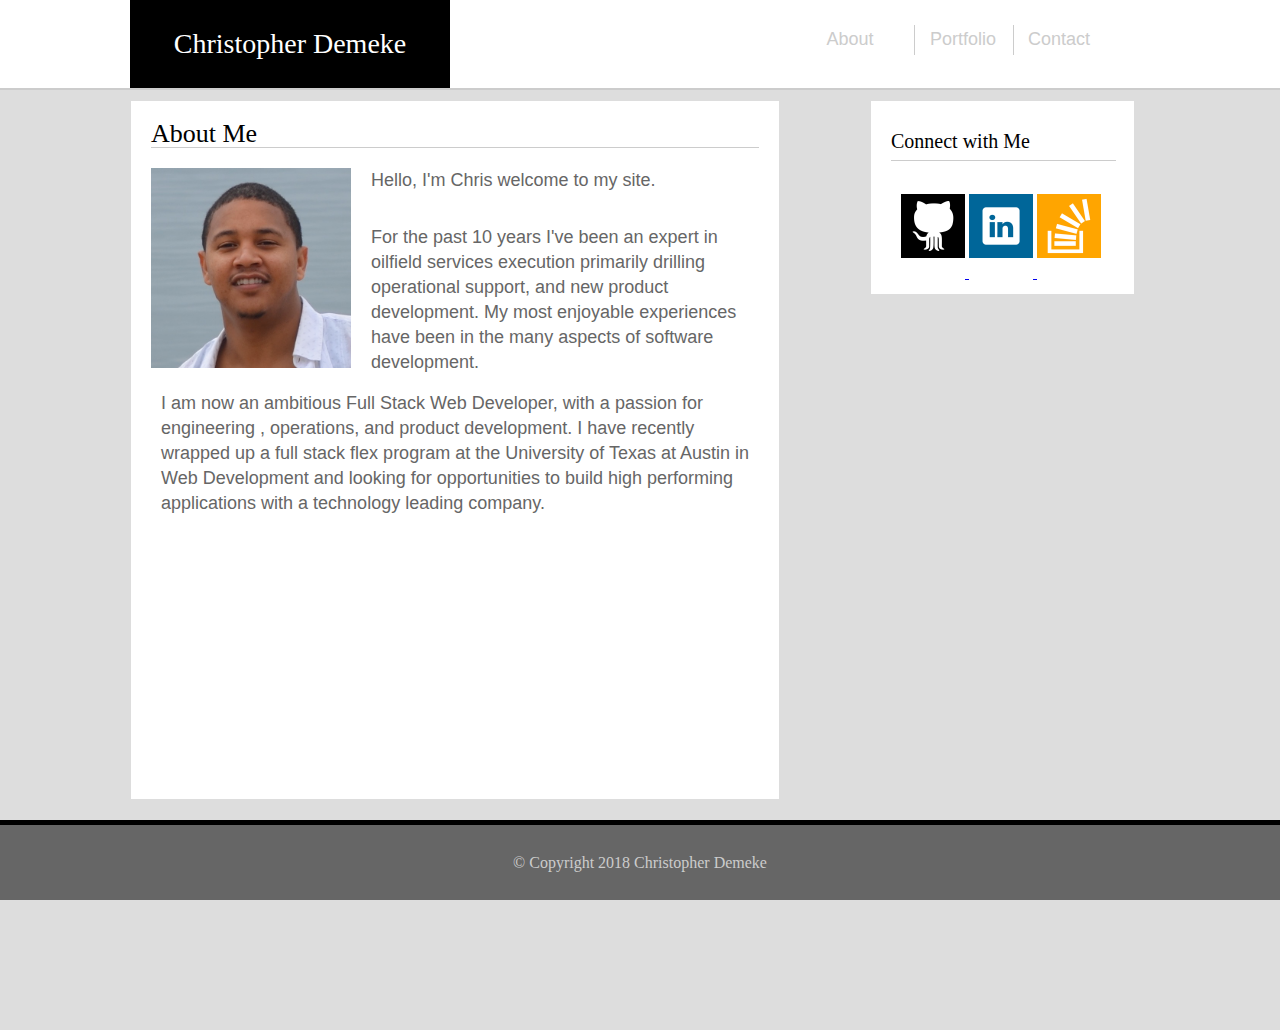
<file: index.html>
<!DOCTYPE html>
<html lang="en-us">

<head>
    <meta charset="utf-8" />
    <title>Basic Portfolio</title>
    <!-- CSS Files-->
    <!-- reset.css is for cross browser normalization -->
    <link rel="stylesheet" href="./assets/css/reset.css">
    <link rel="stylesheet" type="text/css" href="./assets/css/style.css" />
</head>

<body>
    <!-- Header section includes name plate and nav bar-->
    <header>
        <div class="yourName">
            <h1>Christopher Demeke</h1>
        </div>
        <nav>
            <ul>
                <!-- Links to each html page in folder-->
                <li>
                    <a href="./index.html">About</a>
                </li>
                <li id="navport">
                    <a href="./portfolio.html">Portfolio</a>
                </li>
                <li>
                    <a href="./contact.html">Contact </a>
                </li>
            </ul>
        </nav>
    </header>


    <!-- Wrapper contains all page content-->
    <div class="wrapper">
        <section class="pageContent">
            <div class="pageName">
                <h2>About Me</h2>
            </div>
            <div class="biotext">
                <img id="bioImage" src="./assets/images/Chris.jpg" alt="Christopher Demeke">

                <p>
                    Hello, I'm Chris welcome to my site.
                </p>
                <br>
                <!-- <p>
                    I spent most of my life in Texas. I grew up in Houston and went to school for engineering in Austin "Hook'em Horns".
                </p>
                <br> -->
                <!-- <p>
                    A few things about me is I like sports mainly basketball and soccer. I love to read fiction any thing in the Geek, Nerd,
                    Adventure spectrum if your looking for recommendations just contact me.
                </p>
                <br>
                <p>
                    I've worked all over the United States, and even internationally to places like Canada, Russia, China, Turkey, and South
                    Africa. China is my favorite place to work it so different and the food is great.
                </p> -->
                <!-- <br>
                <p>
                    I like to travel out side of work as well. A few places I'd recommend are Japan, Hong Kong, Thailand, Germany, Hungary, Czech
                    Republic, Netherlands, Austria, and many others.
                </p> -->
                <br>
                <p>
                    For the past 10 years I've been an expert in oilfield services execution primarily drilling operational support, and new
                    product development. My most enjoyable experiences have been in the many aspects of software development.
                </p>
                <br>
                <p>I am now an ambitious Full Stack Web Developer, with a passion for engineering , operations, and product
                    development. I have recently wrapped up a full stack flex program at the University of Texas at Austin
                    in Web Development and looking for opportunities to build high performing applications with a technology
                    leading company.
                </p>

            </div>
        </section>

        <!-- Section contains links to github, linked, and stackoverflow-->
        <section class="linkBlock">
            <div class="connectWM">
                <h3>Connect with Me</h3>
            </div>
            <div class="links">
                <a href="https://www.github.com">
                    <img id="github-link" src="./assets/images/GitHub/github.png" alt="github-mark">
                </a>
                <a href="https://www.linkedin.com/in/christopher-demeke/">
                    <img id="linkedin-link" src="./assets/images/LinkedIn/Linkedin.png" alt="linkedin-mark">
                </a>
                <a href="https://www.stackoverflow.com">
                    <img id="stackoverflow-link" src="./assets/images/Stackoverflow/stackoverflow.png" alt="stackoverflow-mark">
                </a>
            </div>
        </section>
    </div>


    <footer>
        <div class="footText">
            <h4> &copy; Copyright 2018 Christopher Demeke</h4>
        </div>
    </footer>
</body>

</html>
</file>
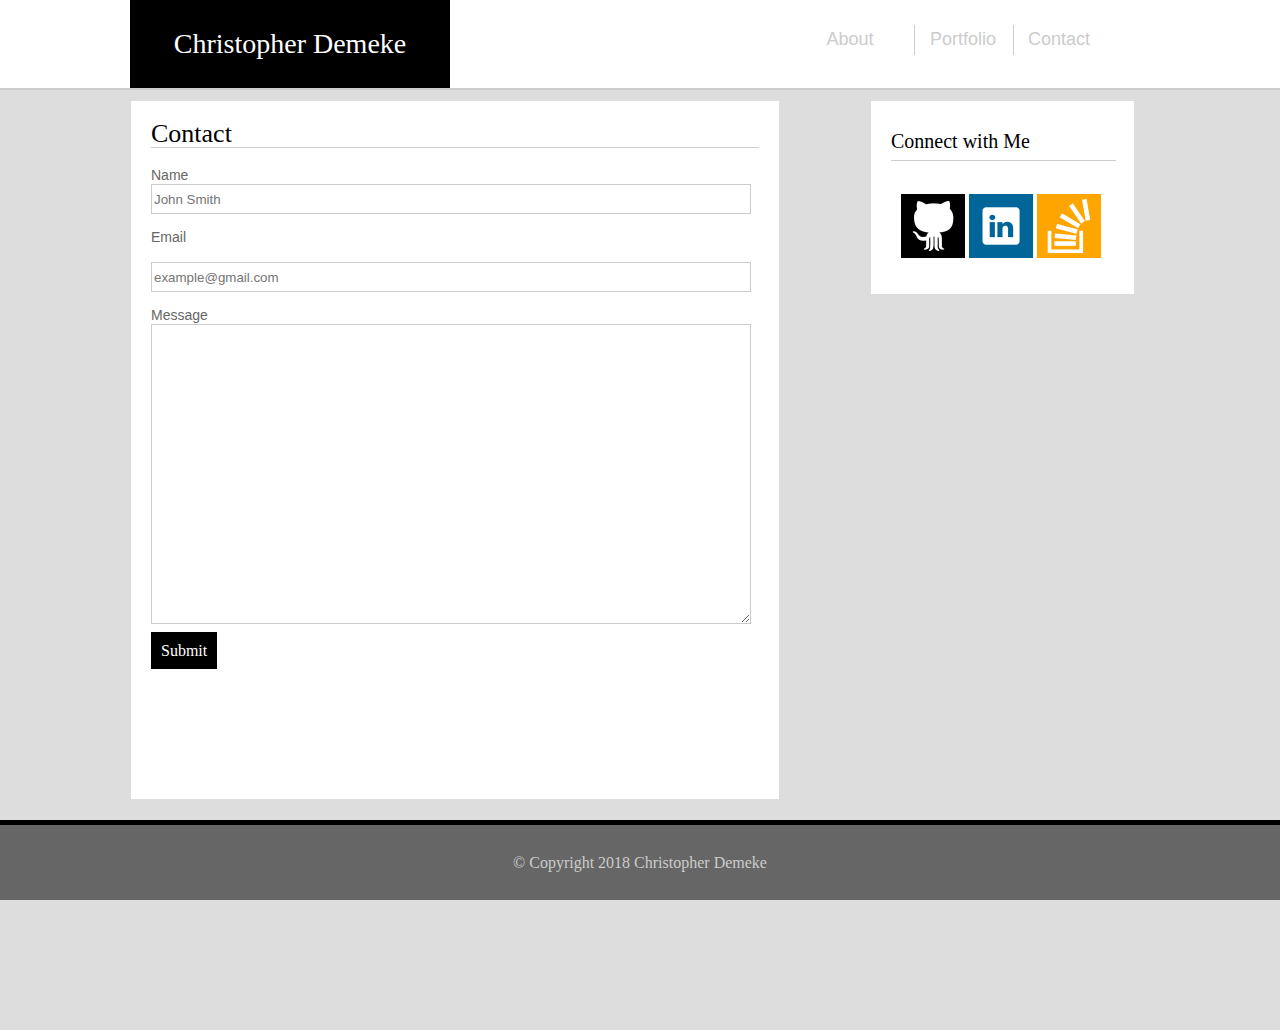
<file: contact.html>
<!DOCTYPE html>
<html lang="en-us">

<head>
    <meta charset="utf-8" />
    <title>Basic Portfolio</title>
    <!-- CSS File-->
    <link rel="stylesheet" href="./assets/css/reset.css">
    <link rel="stylesheet" type="text/css" href="./assets/css/style.css" />
</head>


<body>
        <!-- Header section includes name plate and nav bar-->
        <header>
            <div class="yourName">
                <h1>Christopher Demeke</h1>
            </div>
            <nav>
                <ul>
                    <!-- Links to each html page in folder-->
                    <li>
                        <a href="./index.html">About</a>
                    </li>
                    <li id="navport">
                        <a href="./portfolio.html">Portfolio</a>
                    </li>
                    <li>
                        <a href="./contact.html">Contact </a>
                    </li>
                </ul>
            </nav>
        </header>

    <!-- Wrapper contains all page content-->
    <div class="wrapper">
        <section class="pageContent">
            <div class="pageName">
                <h2>Contact</h2>
            </div>

            <div class="contactForm">

                <form action="conactMe">
                    <label for="name">Name</label>
                    <br>
                    <input type="text" name="name_input" id="name" placeholder="John Smith">
                    <br>
                    <br>
                    <label for="email">Email</label>
                    <br>
                    <br>
                    <input type="text" name="email_input" id="email" placeholder="example@gmail.com">
                    <br>
                    <br>
                    <label for="message">Message</label>
                    <br>
                    <textarea name="message" id="message" cols="30" rows="10"></textarea>
                    <br>
                    <br>
                    <a href="#">Submit</a>
                </form>

            </div>
        </section>

          <!-- Section contains links to github, linked, and stackoverflow-->
          <section class="linkBlock">
                <div class="connectWM">
                    <h3>Connect with Me</h3>
                </div>
                <div class="links">
                    <a href="https://www.github.com"><img id="github-link" src="./assets/images/GitHub/github.png" alt="github-mark"></a>
                    <a href="https://www.linkedin.com/in/christopher-demeke/"><img id="linkedin-link" src="./assets/images/LinkedIn/Linkedin.png" alt="linkedin-mark"></a>
                    <a href="https://www.stackoverflow.com"><img id="stackoverflow-link" src="./assets/images/Stackoverflow/stackoverflow.png" alt="stackoverflow-mark"></a>
                </div>
            </section>
        </div>

    <footer>
        <div class="footText">
            <h4> &copy; Copyright 2018 Christopher Demeke</h4>
        </div>
    </footer>
</body>

</html>
</file>
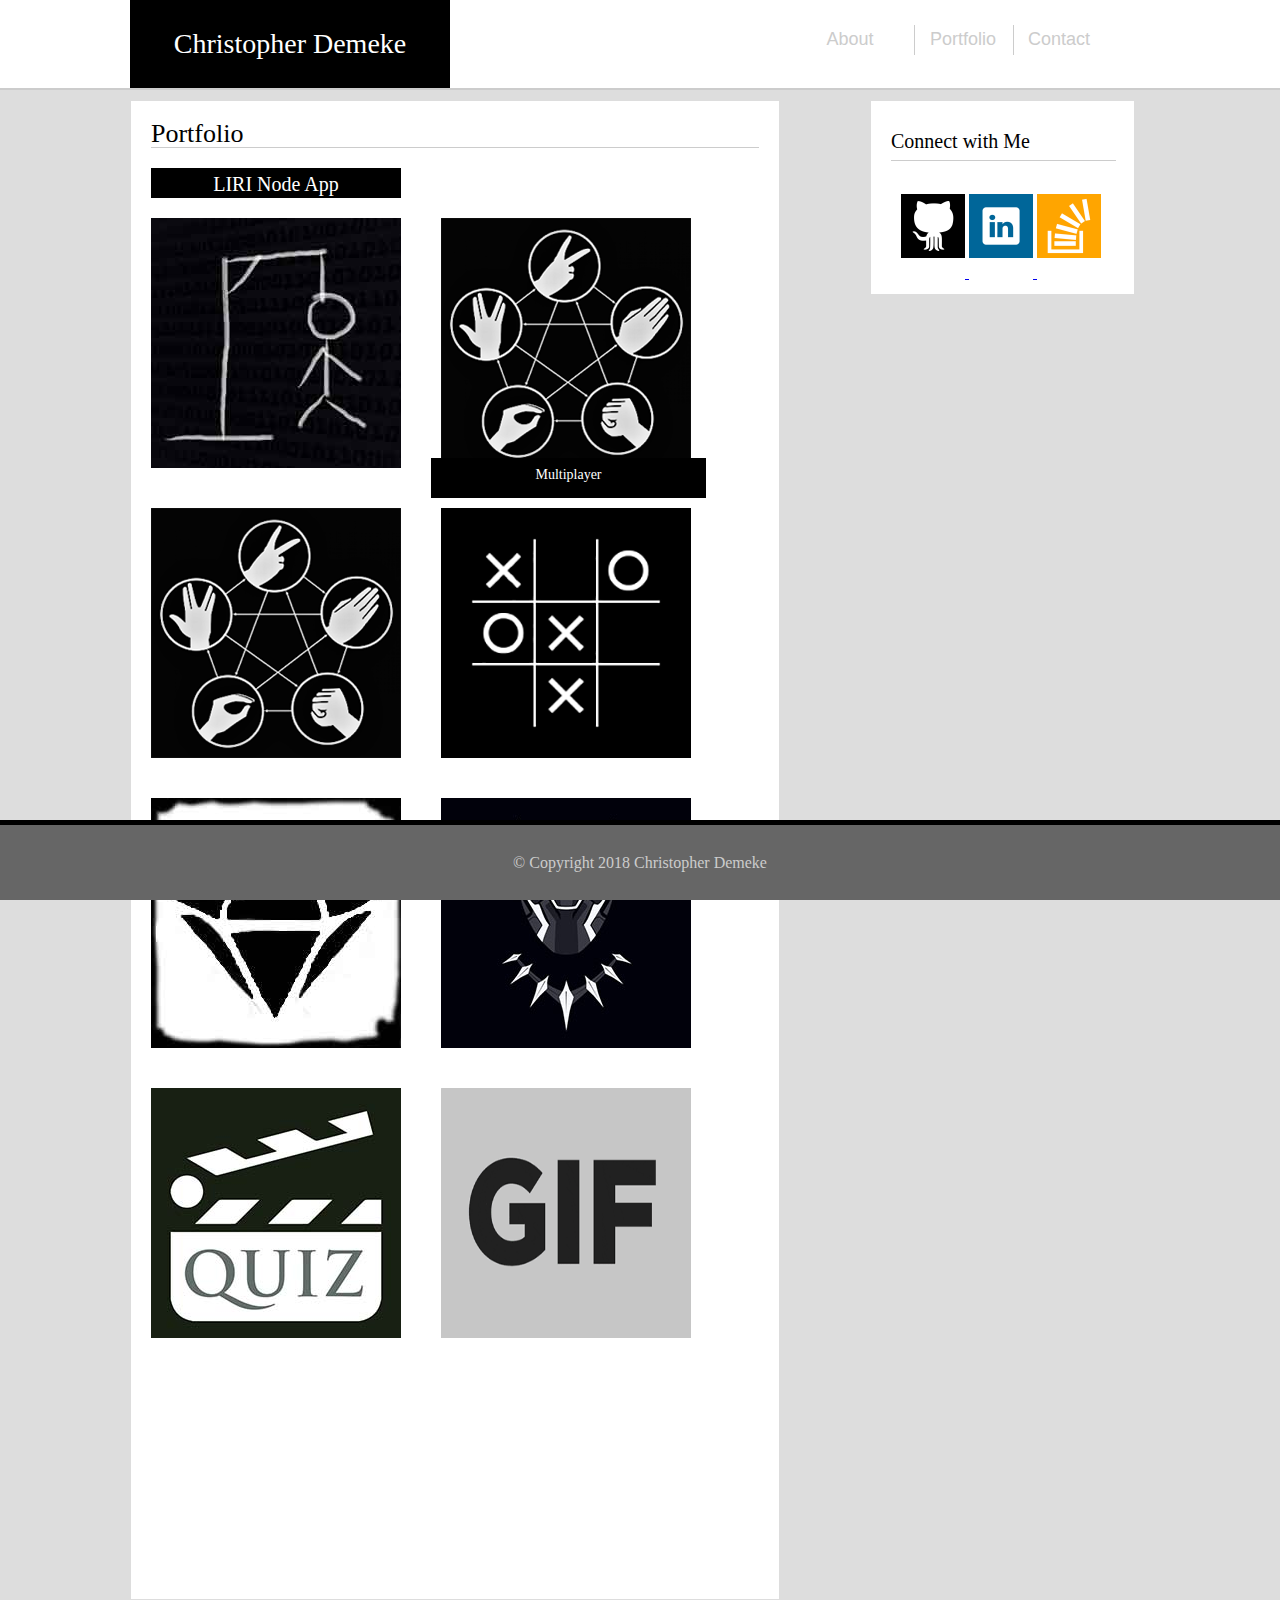
<file: portfolio.html>
<!DOCTYPE html>
<html lang="en-us">

<head>
    <meta charset="utf-8" />
    <title>Basic Portfolio</title>
    <!-- CSS File-->
    <link rel="stylesheet" href="./assets/css/reset.css">
    <link rel="stylesheet" type="text/css" href="./assets/css/style.css" />
</head>

<body>
    <!-- Header section includes name plate and nav bar-->
    <header>
        <div class="yourName">
            <h1>Christopher Demeke</h1>
        </div>
        <nav>
            <ul>
                <!-- Links to each html page in folder-->
                <li>
                    <a href="./index.html">About</a>
                </li>
                <li id="navport">
                    <a href="./portfolio.html">Portfolio</a>
                </li>
                <li>
                    <a href="./contact.html">Contact </a>
                </li>
            </ul>
        </nav>
    </header>




    <!-- Wrapper contains all page content-->
    <div class="wrapper">
        <section class="pageContent_portfolio">
            <div class="pageName">
                <h2>Portfolio</h2>
            </div>
            <div id="gitLinks">
                <a class="gitrepo" href="https://github.com/Cdemeke1227/liri-node-app.git">
                    <h3 class="linkText">LIRI Node App</h3>
                </a>
            </div>
            <div id="image1">
                <a href="https://cdemeke1227.github.io/Hangman-Game/">
                    <img class="box" src="./assets/images/Hangman.jpg" alt="Tic-Tac-Toe">
                </a>
                <!-- <h5>Hangman</h5> -->
            </div>
            <div id="image2">
                <a href="https://cdemeke1227.github.io/RPS-Multiplayer/">
                    <img class="box" src="./assets/images/rock_paper_lizard_spock_by_allicaleb.png" alt="Rock_Papper_Scissors_Lizard_Spock">
                </a>
                <h5>Multiplayer</h5>
            </div>
            <div id="image2">
                <a href="https://cdemeke1227.github.io/Lizard_Expansion/">
                    <img class="box" src="./assets/images/rock_paper_lizard_spock_by_allicaleb.png" alt="Rock_Papper_Scissors_Lizard_Spock">
                </a>
                <!-- <h5>Single Player</h5> -->
            </div>
            <div id="image3">
                <a href="https://cdemeke1227.github.io/Tic-Tac-Toe/">
                    <img class="box" src="./assets/images/tictactoe.png" alt="Hangman">
                </a>
                <!-- <h5>Tic Tac Toe</h5> -->
            </div>


            <div id="image4">
                <a href="https://cdemeke1227.github.io/week-4-game/">
                    <img class="box" src="./assets/images/crystal.jpg" alt="Crystals-Collector">
                </a>
                <!-- <h5>Crystals Collector</h5> -->
            </div>

            <div id="image5">
                <a href="https://cdemeke1227.github.io/RPG-Game/">
                    <img class="box" src="./assets/images/black-panther.jpg" alt="Black-Panther-RPG">
                </a>
                <!-- <h5>RPG Black Panther</h5> -->
            </div>

            <div id="image6">
                <a href="https://cdemeke1227.github.io/TriviaGame/">
                    <img class="box" src="./assets/images/movietrivia.jpg" alt="Movie-Trivia">
                </a>
                <!-- <h5>Movie Trivia</h5> -->
            </div>
            <div id="image7">
                <a href="https://cdemeke1227.github.io/Giftastic/">
                    <img class="box" src="./assets/images/giftastic.gif" alt="Giftatic">
                </a>
                <!-- <h5>Giftastic</h5> -->
            </div>
        </section>

        <!-- Section contains links to github, linked, and stackoverflow-->
        <section class="linkBlock">
            <div class="connectWM">
                <h3>Connect with Me</h3>
            </div>
            <div class="links">
                <a href="https://www.github.com">
                    <img id="github-link" src="./assets/images/GitHub/github.png" alt="github-mark">
                </a>
                <a href="https://www.linkedin.com/in/christopher-demeke/">
                    <img id="linkedin-link" src="./assets/images/LinkedIn/Linkedin.png" alt="linkedin-mark">
                </a>
                <a href="https://www.stackoverflow.com">
                    <img id="stackoverflow-link" src="./assets/images/Stackoverflow/stackoverflow.png" alt="stackoverflow-mark">
                </a>
            </div>
        </section>
    </div>

    <footer>
        <div class="footText">
            <h4> &copy; Copyright 2018 Christopher Demeke</h4>
        </div>
    </footer>
</body>

</html>
</file>
<file: assets/css/style.css>
/* HW Basic Portfolio - Christopher Demeke */
/*****************************/
/*****************************/
* {
    box-sizing: border-box;
}

body {
    background: #dddddd;
}
/*****************************/
/*****************************/
/* Header Section */
/*****************************/
header {
    position: fixed;
    top:0;
    width: 100%;
    z-index: 100;
    background: #ffffff;
    border-bottom: 2px solid #cccccc;
    height: 90px;
    margin-top: 0;
}

.yourName {
    float:left;
    background: black;
    padding: 30px;
    height: 88px;
    width: 320px;
    margin-left: 130px;
    margin-right: 360px;
}

nav {
    float: left;
    height: 87px;
    width: 400px;
}

nav li {
    display: inline-block;
    text-align: center; 
    height: 20px;
    width: 100px;
    padding: 30px;
    padding-left: 10px;
    padding-right:10px;

}

 nav a {
    color: #cccccc;
    text-decoration: none;
    font-family: Helvetica;
    font-size: 18px;
    margin-right: 20px;
 }
 
/*****************************/
/*****************************/
 /* Next section is Page Content portion */
 /*****************************/
 .wrapper {
    padding: 70px;
   
    height: 1030px;
    margin: 10px, 600px, 10px, 60px;
    }

.pageContent {
        float: left;
        background: #ffffff;
        margin-left: 60px;
        margin-top: 30px;
        margin-bottom: 30px;
        margin-right: 90px;
        width: 650px;
        height: 700px;
        border:  1px solid #dddddd;
        clear: both;
}

.pageContent p {
    margin-left: 30px;
    width: 600px;
    
}

.pageName {
    margin-left: 20px;
    margin-right: 20px;
    margin-bottom: 20px;
    margin-top: 20px;
    border-bottom: 1px solid #cccccc;
}
/*****************************/
/* About Me Section */
/*****************************/
.biotext {
    float: left;

}
/*****************************/
/* Contact Section */
/*****************************/
.contactForm {
    float: left;
    margin-left: 20px;
}

.contactForm label {
    float: left;
    font-family: Arial;
    font-size: 14px;
    color: #666666;
}

.contactForm input {
    width: 600px;
    height: 30px;
    border: 1px solid #cccccc;
}

.contactForm textarea {
    width: 600px;
    height: 300px;
    border: 1px solid #cccccc;
}

.contactForm a {
    background: black;
    color: #ffffff;
    text-decoration: none;
    padding: 10px;
}
/*****************************/
/* Portfolio Section */
/*****************************/
.pageContent_portfolio {
    float: left;
    background: #ffffff;
    margin-left: 60px;
    margin-top: 30px;
    margin-bottom: 30px;
    margin-right: 90px;
    width: 650px;
    height: 1500px;
    border:  1px solid #dddddd;
    clear: both;
}

.box {
    float: left;
    width: 250px;
    height: 250px;
    margin: 20px;
}

/*****************************/
/*****************************/
/* Connect With Me Section */
/*****************************/
.linkBlock {
    float: left;
    background: #ffffff;
    margin-top: 30px;
    width: 265px;
    height: 195px;
    border:  1px solid #dddddd;
}

.connectWM {
    width: 225px;
    height: 30px;
    margin-top: 30px;
    margin-left: 20px;
    border-bottom: 1px solid #cccccc;
}

.links {
    width: 265px;
    height: 165;
    margin-top: 30px;
    
}

/*****************************/
/* IDs */
/*****************************/
#navport {
    border-right: 1px solid #cccccc;
    border-left: 1px solid #cccccc;
    height: 30px;
    padding-top: 5px;
    padding-bottom: 5px;
    padding-right: 10px;
    padding-left: 15px;

}

#image1 {
    position: relative;
}

#image2 {
    position: relative;
}

#image3 {
    position: relative;
}

#image4 {
    position: relative;
}

#image5 {
    position: relative;
}
#image6 {
    position: relative;
}
#image7 {
    position: relative;
}
#bioImage {
    width: 200px;
    height: 200px;
    float: left;
    margin-left: 20px;
    margin-right: 20px;
    margin-bottom: 20px;
}
#github-link {
    width: 64px;
    height: 64px;
    margin-bottom: 20px;
    margin-left: 30px;
    margin-top: 3px;

}
#linkedin-link {
    width: 64px;
    height: 64px;
    margin-bottom: 20px;

}
#stackoverflow-link {
    width: 64px;
    height: 64px;
    margin-bottom: 20px;
}
#gitLinks {
    margin-left: 20px; 
    border: 1px solid black;
    width: 250px;
    height: 30px;
    background: black;
}
.gitrepo {
    text-decoration: none;
}
.linkText {
    text-align: center;
    color: white;
    padding: 5px;
}

/*****************************/
/*****************************/
/* Footer */
/*****************************/
footer {
    position: fixed;
    bottom: 0;
    border-top: 5px solid black;
    background-color: #666666;
    height: 80px;
    width: 100%;
}
.footText {
    padding: 30px;
}

/*****************************/
/*****************************/
/* Headings */
/*****************************/
h1 {
    font-family: 'Georgia';
    font-size: 28px;
    text-align: center;
    color: #ffffff;
}
h2 {
    font-family: 'Georgia';
    font-size: 26px;
    text-align: left;
    color: black;
}

h3 {
    font-family: 'Georgia';
    font-size: 20px;
    text-align: left;
    color: black;
}

h4 {
    font-family: 'Georgia';
    font-size: 16px;
    text-align: center;
    color: #cccccc;
}

#image1 h5 {
    position: absolute;
    top: 150px;
    left: 0;
    width: 275px;
    height: 40px;
    margin-left: 20px;
    font-family: 'Georgia';
    font-size: 14px;
    text-align: center;
    background: black;
    padding: 10px;
    color: #ffffff;
}

#image2 h5 {
    position: absolute;
    top: 260px;
    left: 0;
    width: 275px;
    height: 40px;
    margin-left: 300px;
    font-family: 'Georgia';
    font-size: 14px;
    text-align: center;
    background: black;
    padding: 10px;
    color: #ffffff;
}

#image3 h5 {
    position: absolute;
    top: 150px;
    left: 0;
    width: 275px;
    height: 40px;
    margin-top: 270px;
    margin-left: 20px;
    font-family: 'Georgia';
    font-size: 14px;
    text-align: center;
    background: black;
    padding: 10px;
    color: #ffffff;
}

#image4 h5 {
    position: absolute;
    top: 150px;
    left: 0;
    width: 275px;
    height: 40px;
    margin-top: 270px;
    margin-left: 335px;
    font-family: 'Georgia';
    font-size: 14px;
    text-align: center;
    background: black;
    padding: 10px;
    color: #ffffff;
}

#image5 h5 {
    position: absolute;
    top: 150px;
    left: 0;
    width: 275px;
    height: 40px;
    margin-top: 510px;
    margin-left: 20px;
    font-family: 'Georgia';
    font-size: 14px;
    text-align: center;
    background: black;
    padding: 10px;
    color: #ffffff;
}

p {
font-family: Sans-serif;
font-size: 18px;
line-height: 25px;
color: #666666;
}
</file>
